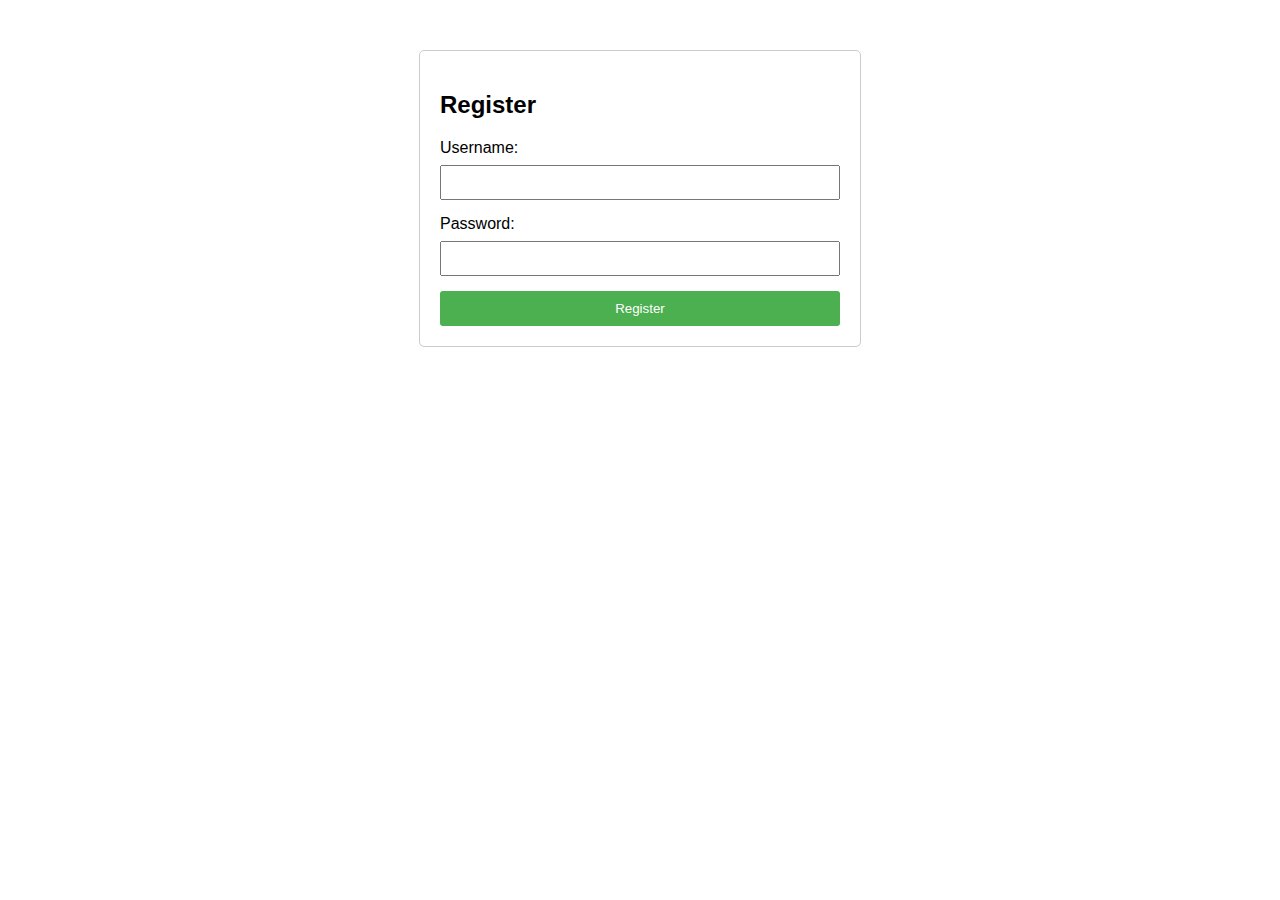
<file: index.html>
<!DOCTYPE html>
<html lang="en">
<head>
    <meta charset="UTF-8">
    <meta name="viewport" content="width=device-width, initial-scale=1.0">
    <link rel="stylesheet" href="style.css">
    <title>Registration Page</title>
</head>
<body>
    <div class="container">
        <form id="registrationForm">
            <h2>Register</h2>
            <label for="username">Username:</label>
            <input type="text" id="username" name="username" required>
            <label for="password">Password:</label>
            <input type="password" id="password" name="password" required>
            <button type="button" onclick="registerUser()">Register</button>
        </form>
    </div>
    <script src="https://code.jquery.com/jquery-3.6.4.min.js"></script>
    <script src="script.js"></script>
</body>
</html>
</file>
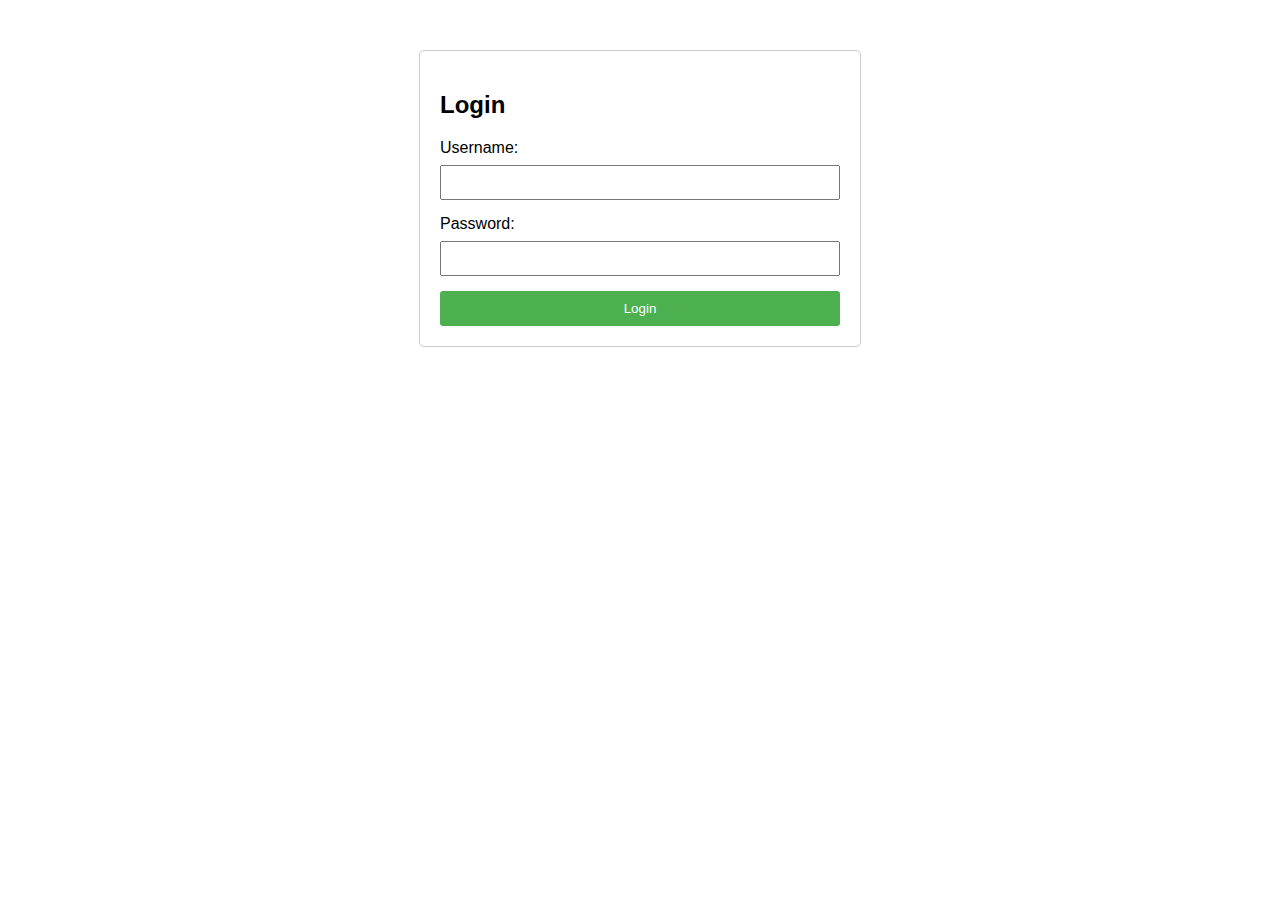
<file: login.html>
<!DOCTYPE html>
<html lang="en">
<head>
    <meta charset="UTF-8">
    <meta name="viewport" content="width=device-width, initial-scale=1.0">
    <link rel="stylesheet" href="style.css">
    <title>Login Page</title>
</head>
<body>
    <div class="container">
        <form id="loginForm">
            <h2>Login</h2>
            <label for="username">Username:</label>
            <input type="text" id="username" name="username" required>
            <label for="password">Password:</label>
            <input type="password" id="password" name="password" required>
            <button type="button" onclick="loginUser()">Login</button>
        </form>
    </div>
    <script src="https://code.jquery.com/jquery-3.6.4.min.js"></script>
    <script src="script.js"></script>
</body>
</html>
</file>
<file: style.css>
body {
    font-family: Arial, sans-serif;
}

.container {
    max-width: 400px;
    margin: 50px auto;
    padding: 20px;
    border: 1px solid #ccc;
    border-radius: 5px;
}

form {
    display: flex;
    flex-direction: column;
}

label {
    margin-bottom: 8px;
}

input {
    padding: 8px;
    margin-bottom: 15px;
}

button {
    background-color: #4caf50;
    color: white;
    padding: 10px;
    border: none;
    border-radius: 3px;
    cursor: pointer;
}
</file>
